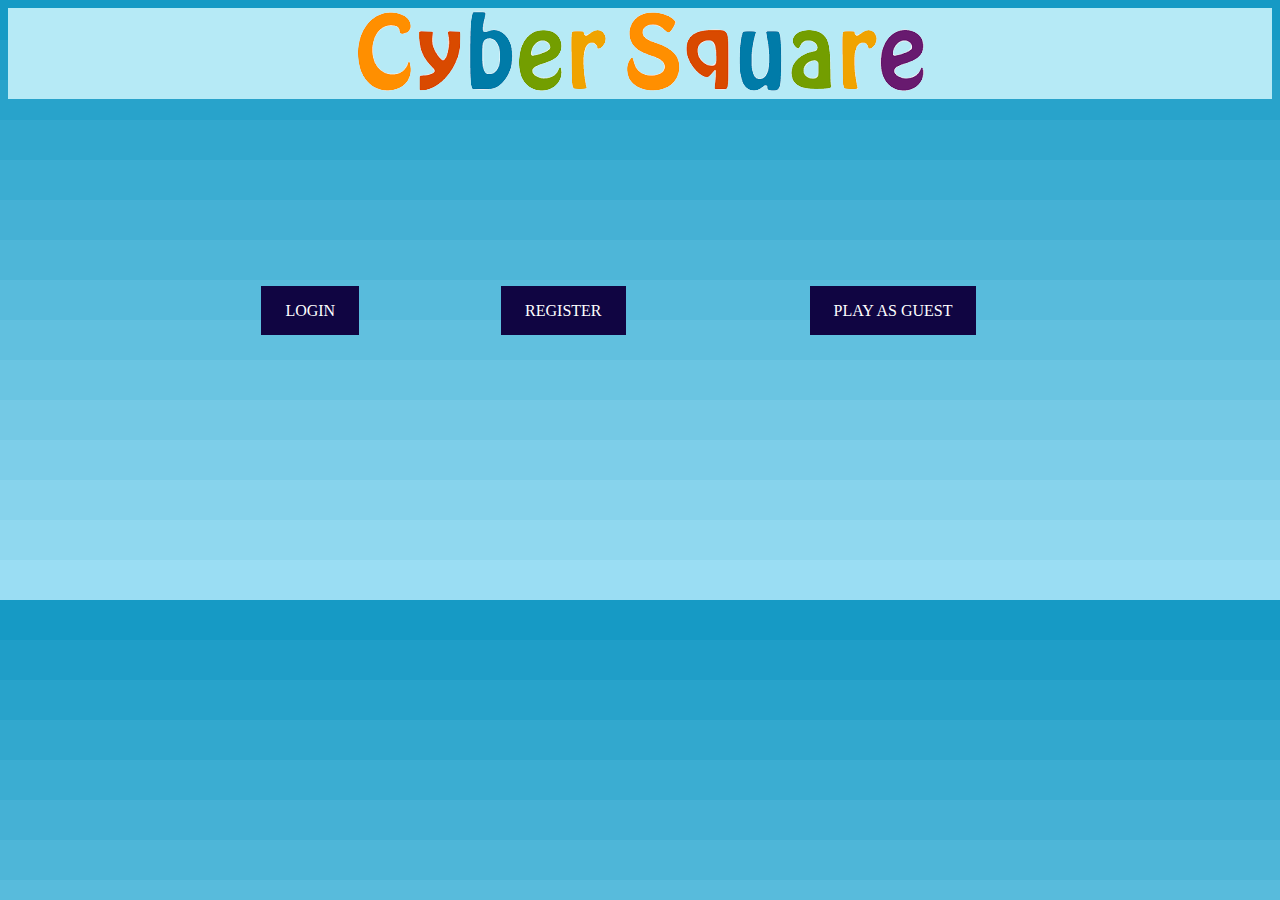
<file: index.html>
<!DOCTYPE html>
<html lang="en">
<head>
  <title>Cybersquare - JGD</title>

  <link rel="stylesheet" href="assets/style/common.css">
<style >
a {
  background-color: rgb(16, 5, 66);
  color: white;
  padding: 1em 1.5em;
  width: 300px;
  text-decoration: none;
  text-transform: uppercase;
}

table{
  width: 70%;
  margin-top: 200px;
  text-align: center;
}
</style>
</head>
<body>
  <!-- Header div -->
<div class="header">
  <img src="assets/images/cs_logo.png" alt="" >
</div>

<!-- Selection menu -->
<table align="center">
  <tr>
    <td><a href="login.html">Login</a></td>
    <td><a href="register.html">Register</a></td>
    <td><a href="platform.html">Play as guest</a></td>
  </tr>
</table>

</body>
</html>
</file>
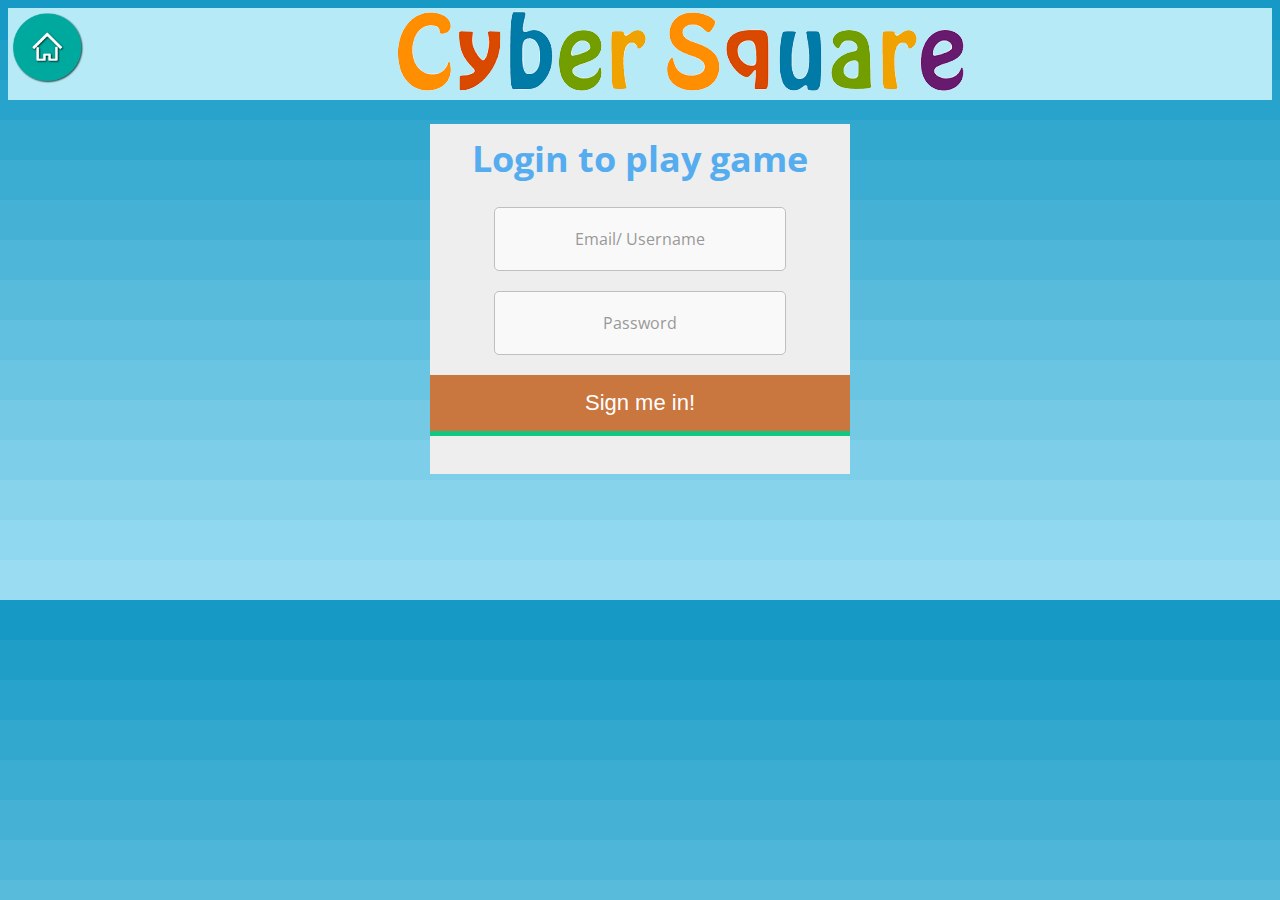
<file: login.html>
<!DOCTYPE html>
<html lang="en">
<head>
    <title>Cybersquare - JGD</title>
    <link rel="stylesheet" href="assets/style/common.css">
    <link rel="stylesheet" href="assets/style/form.css">
    <script src="assets/script/db.js"></script>
    
</head>
<body>
<!-- Page Header  -->
<a href="index.html"><img src="assets/images/home.png" alt="" style="float: left;" width="80"></a>
<div class="header">
    <img src="assets/images/cs_logo.png" alt="" >
</div>
<!-- login div -->
<div class="login" style="height: 350px;">
<!-- Form header -->
  <h1 id="header">Login to play game</h1>
<!-- start da login goodness -->
  <form id="form" >
    
    <input type="text" placeholder="Email/ Username" class="frm_ctrl" id="txt_login_username"><br>
    <input type="passowrd"   placeholder="Password" class="frm_ctrl" id="txt_login_password"><br>
    <input type="button" onclick="return login()" value="Sign me in!">
  </form>
</div>
</body>
</html>
</file>
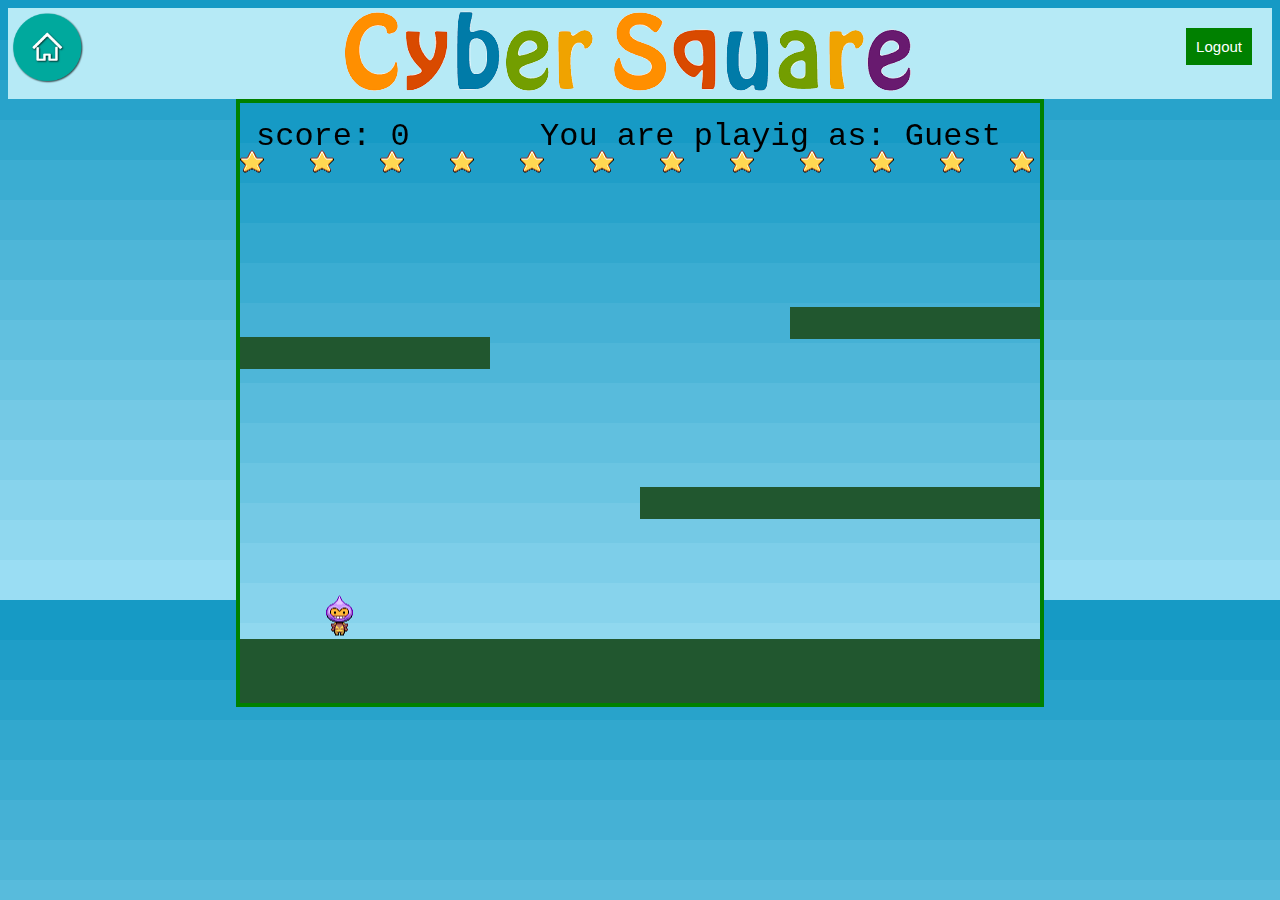
<file: platform.html>
<!DOCTYPE html>
<html lang="en">
<head>

    <link rel="stylesheet" href="assets/style/common.css">
    <script type="text/javascript" src="assets/script/phaser.min.js"></script>
    <script>
        function logout(){
            localStorage.setItem('loggedUser', '')
            window.location.href = 'index.html';

        }
    </script>

    <style>
        #logout{
            margin: 20px;
            float: right;
            background-color: green;
            padding:10px;
            font-size: 15px;
            border:0px;
            color:white;
        }
    </style>
    
</head>
<body>
      <!-- Header div -->
<div class="header">
    <a href="index.html"><img src="assets/images/home.png" alt="" style="float: left;" width="80"></a>
    <img src="assets/images/cs_logo.png" alt="" >
    <input type="button" value="Logout" onclick="return logout()" id="logout">
  </div>
    <div style="padding-left:100px">
        <script type="text/javascript" src="assets/script/game.js"></script>
    </div>
</body>
</html>
</file>
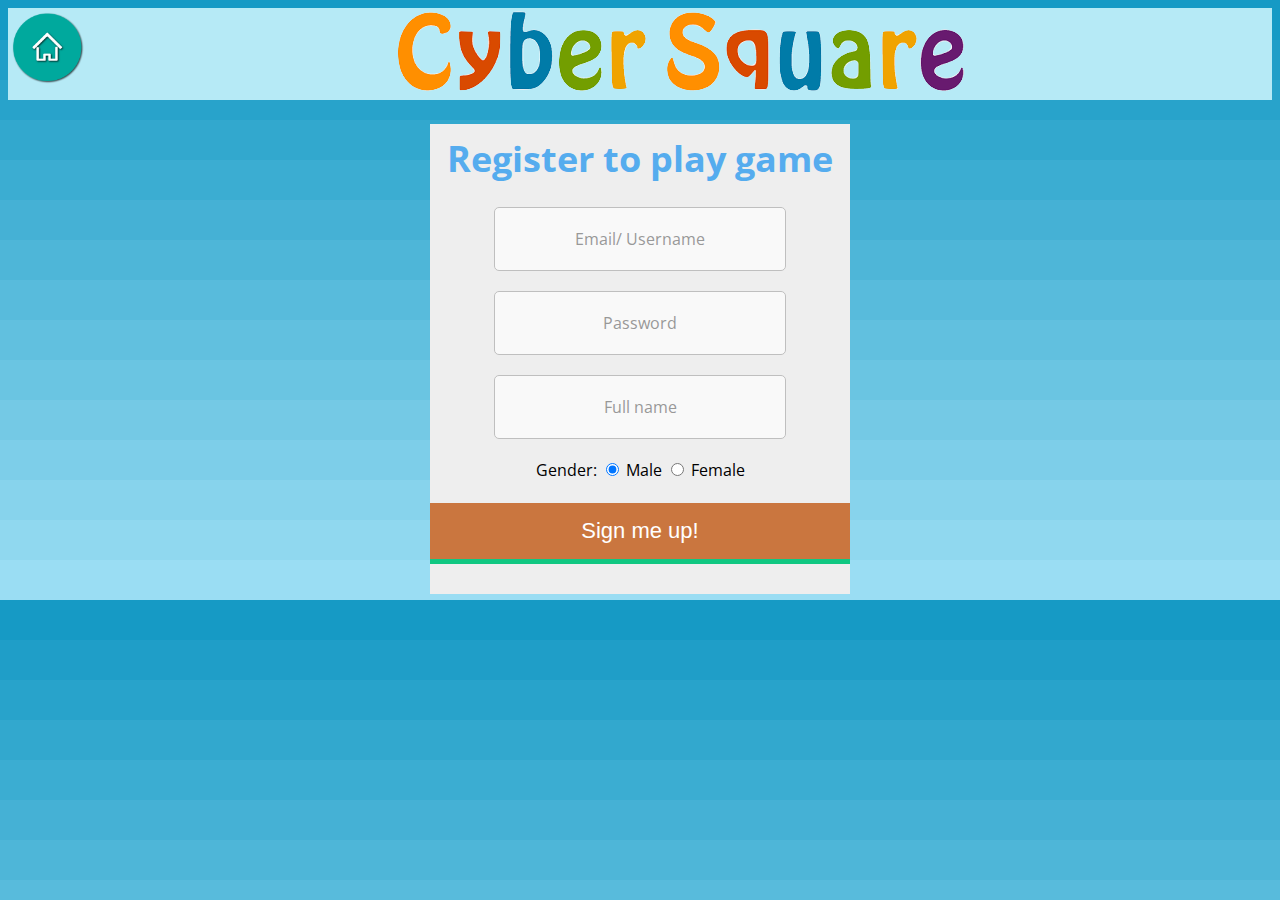
<file: register.html>
<!DOCTYPE html>
<html lang="en">
<head>
    <title>Cybersquare - JGD</title>
    <link rel="stylesheet" href="assets/style/common.css">
    <link rel="stylesheet" href="assets/style/form.css">

    <script src="assets/script/db.js"></script>
</head>
<body>
<!-- Page Header -->
<div class="header">
    <a href="index.html"><img src="assets/images/home.png" alt="" style="float: left;" width="80"></a>
    <img src="assets/images/cs_logo.png" alt="" >
</div>
<!-- login div -->
<div class="login">
<!-- Form header -->
  <h1 id="header">Register to play game</h1>
<!-- Registration form -->
  <form id="form">
    
    <input type="text" placeholder="Email/ Username" class="frm_ctrl" id="txt_username"><br>
    <input type="password"   placeholder="Password" class="frm_ctrl" id="txt_password"><br>
    <input type="text" placeholder="Full name"  class="frm_ctrl" id="txt_name"><br>
    Gender: <input type="radio" name="gender"  id="radio_male" checked> Male
    <input type="radio" name="gender" id="radio_female"> Female<br><br>
    <input type="button" onclick="return register()" value="Sign me up!">
  </form>
</div>

</body>
</html>
</file>
<file: assets/style/common.css>
body{
    background-image: url('../images/sky.png');
}
.header{
    background-color:rgb(182, 234, 246); 
    text-align: center;
}
  
canvas{
    border: 4px solid green;
}
</file>
<file: assets/style/form.css>
/* Google Fonts */
@import url(https://fonts.googleapis.com/css?family=Open+Sans);



/* sets whole page to Open Sans and sets background color */
body {
  font-family: 'Open Sans', 'sans-serif';
}

/* login div */
.login {
  background-color: #eee;
  width: 420px;
  height: 470px;
  margin: 0 auto;
  padding: 0;
}

/* login header */
h1 {
  color: #55acee;
  text-align: center;
  font-size: 36px;
  padding-top: 10px;
}

/* div containing form */
form {
  text-align: center;
}

/* username and password fields */
.frm_ctrl{
  font-family: 'Open Sans', 'sans-serif';
  border: 1px solid #acacac;
  color: #666;
  opacity: .7;
  border-radius: 5px;
  padding: 20px;
  text-align: center;
  margin-bottom: 20px;
  width: 250px;
  transition: all .3s;
  -webkit-transition: all .3s;
  -moz-transition: all .3s;
  font-size: 16px;
}

input:focus:not([type="button"]) {
  border: 1px solid #55acee;
  opacity: 1;
  width: 320px;
  outline: none;
  color: #55acee;
}

/* submit button */
input[type="button"] {
  padding: 15px 25px;
  font-size: 22px;
  width: 420px;
  color: #fff;
  position: relative;
  display: inline-block;
  background-color: #ca763f;
  box-shadow: 0px 5px 0px 0px #11c781;
  outline: none;
  border: none;
}

input[type="button"]:active {
  transform: translate(0px, 5px);
  -webkit-transform: translate(0px, 5px);
  box-shadow: 0px 0px 0px 0px;
}

input[type="button"]:hover {
  background-color: #439c2d;
}
</file>
